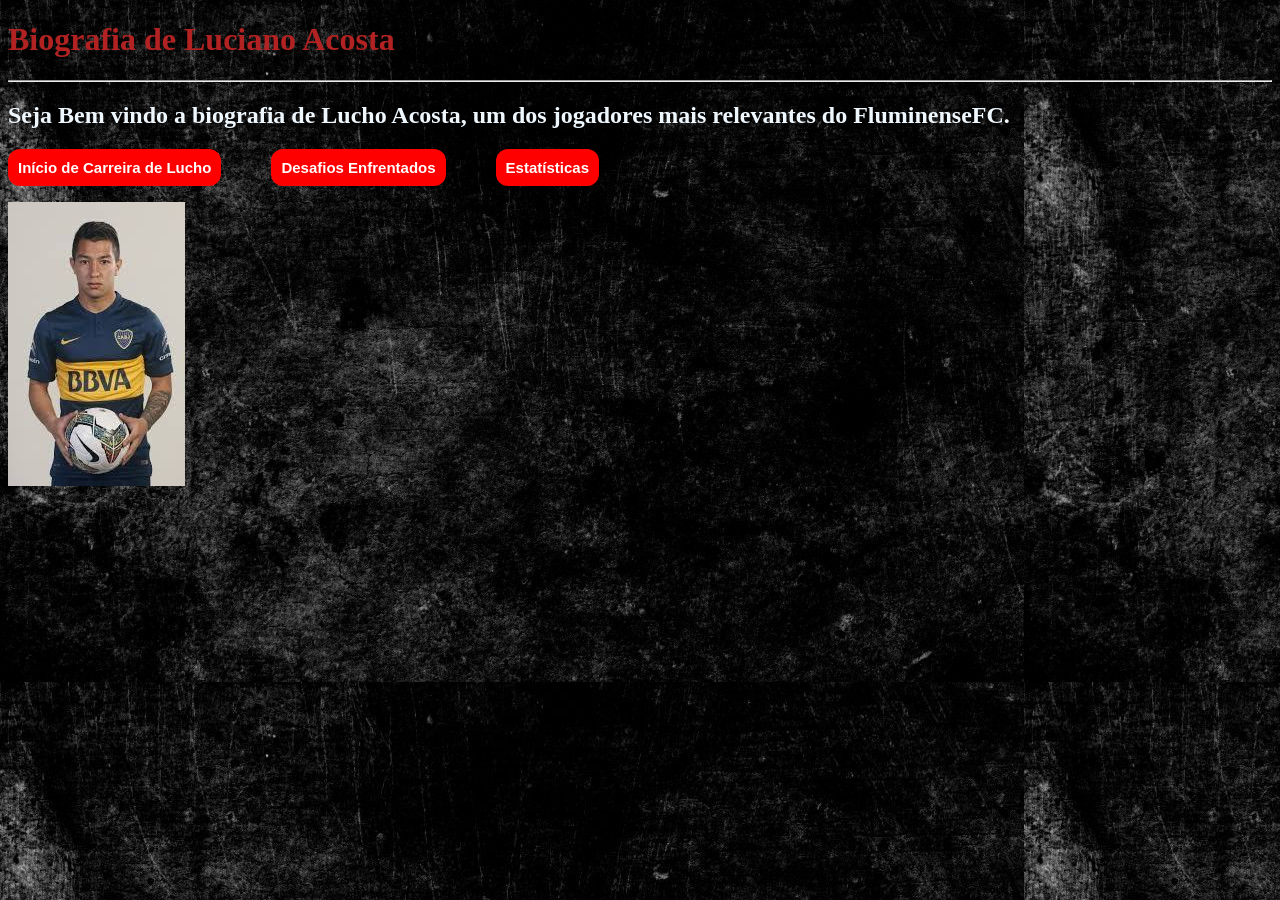
<file: index.html>
<!DOCTYPE html>
<html lang="pt-BR">

<head>
    <meta charset="UTF-8">
    <meta name="viewport" content="width=device-width, initial-scale=1.0">
    <title>Exercício1</title>
    <h1 style="color: firebrick;">Biografia de Luciano Acosta</h1>
    <hr>
    <h2 style="color: aliceblue;">Seja Bem vindo a biografia de Lucho Acosta, um dos jogadores mais relevantes do
        FluminenseFC.</h2>
    <div class="buttons">
    <link rel="stylesheet" href="script.css">
        <a href="início.html">
            <button class="one">Início de Carreira de Lucho</button></a>
        <link rel="stylesheet" href="script.css">
        <a href="jdesafios.html">
            <button class="two">Desafios Enfrentados</button>
            <link rel="stylesheet" href="script.css">
            <a href="estatisticas.html">
                <button class="three">Estatísticas</button>
    </div>
</head>

<body style="background:url('./images/texturapreta.jpg')">
    <p><img src="images/acostaboca.jpg" alt="Acosta" class="foto1"></p>
    <script src="script.css"></script>
</body>

</html>
</file>
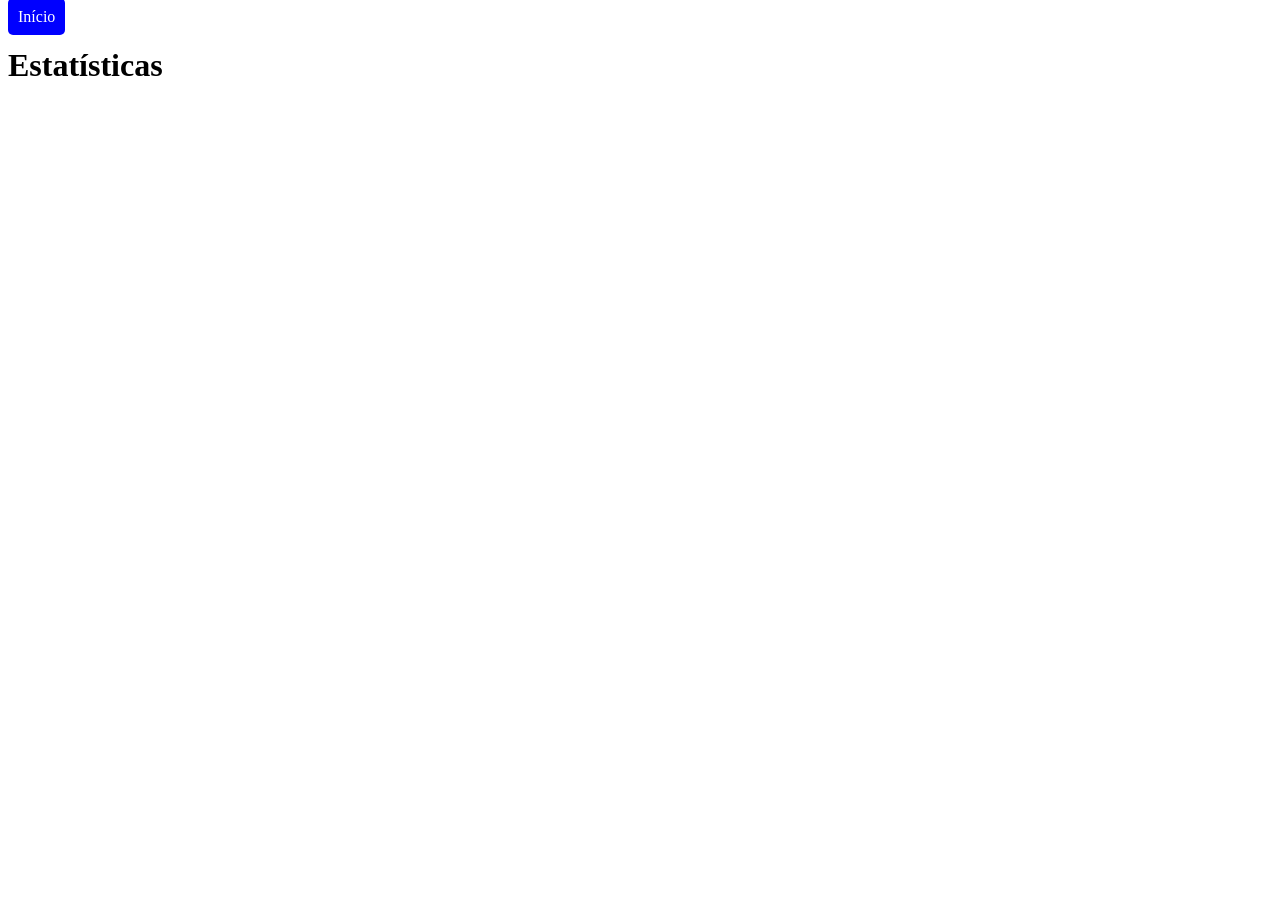
<file: estatisticas.html>
<!DOCTYPE html>
<html lang="pt-BR">
<head>
    <meta charset="UTF-8">
    <meta name="viewport" content="width=device-width, initial-scale=1.0">
    <title>Estatísticas</title>
    <a href="index.html"
        style="padding: 10px; background-color: blue; color: white; text-decoration: none; border-radius: 5px;">
        Início</a>
</head>
<h1>Estatísticas</h1>
<body>
    
</body>
</html>
</file>
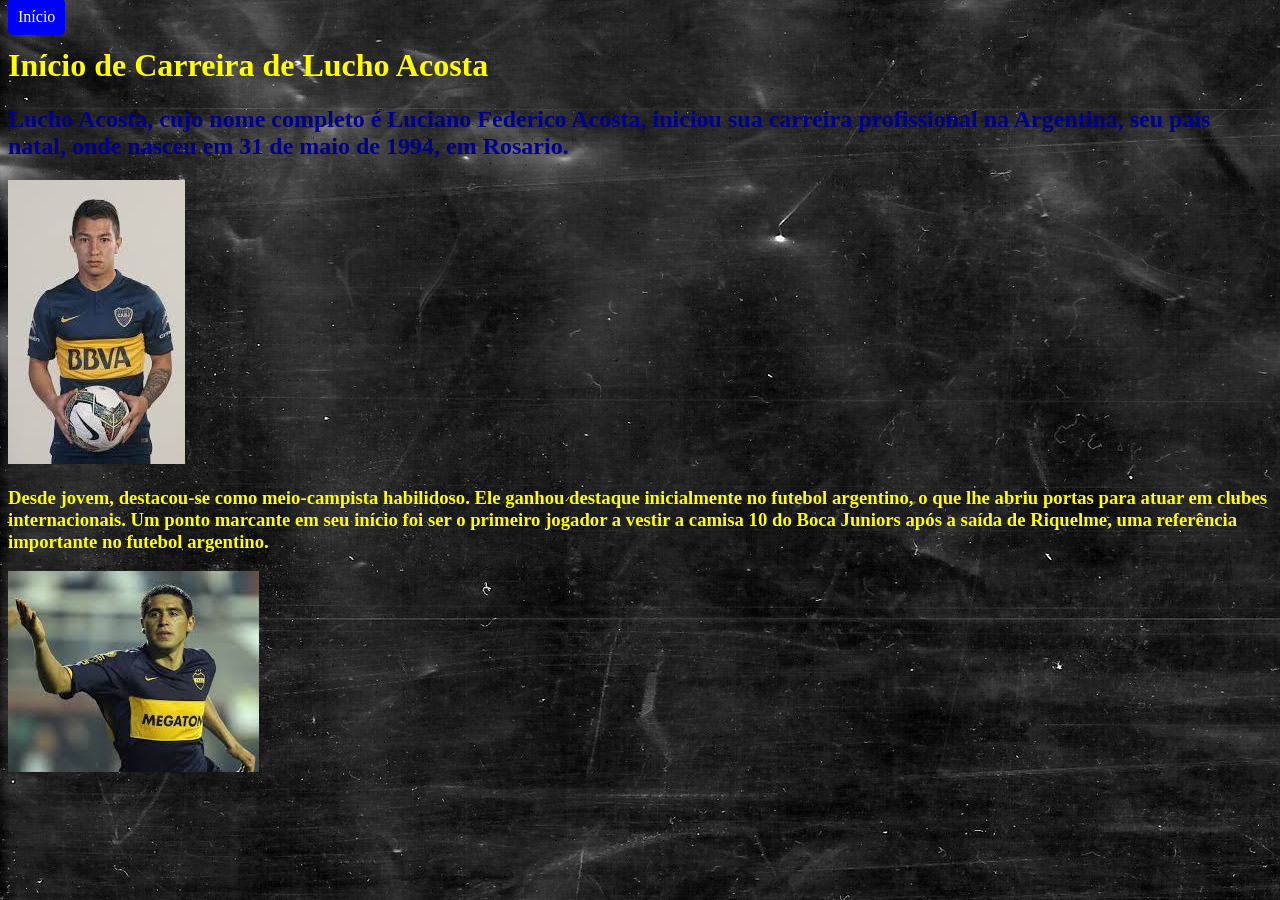
<file: início.html>
<!DOCTYPE html>
<html lang="pt-BR">
<head>
    <meta charset="UTF-8">
    <meta name="viewport" content="width=device-width, initial-scale=1.0">
    <title>Lucho Acosta</title> <a href="index.html"
        style="padding: 10px; background-color: blue; color: white; text-decoration: none; border-radius: 5px;">
        Início</a>
</head>
<H1 style="color: yellow;">Início de Carreira de Lucho Acosta</H1>
<h2 style="color: darkblue;">Lucho Acosta, cujo nome completo é Luciano Federico Acosta, iniciou sua carreira profissional na Argentina, seu país natal, onde nasceu em 31 de maio de 1994, em Rosario.</h2>
<p><img src="images/acostaboca.jpg" alt="AcostinhaNobocajuniors"></p>
<body style="background:url('./images/fundo2.jpg')">
  <h3 style="color: yellow;">Desde jovem, destacou-se como meio-campista habilidoso. Ele ganhou destaque inicialmente no futebol argentino, o que lhe abriu portas para atuar em clubes internacionais. Um ponto marcante em seu início foi ser o primeiro jogador a vestir a camisa 10 do Boca Juniors após a saída de Riquelme, uma referência importante no futebol argentino.</h3>
  <p><img src="images/riquelme.jpg" alt=""></p>

</body>
</html>
</file>
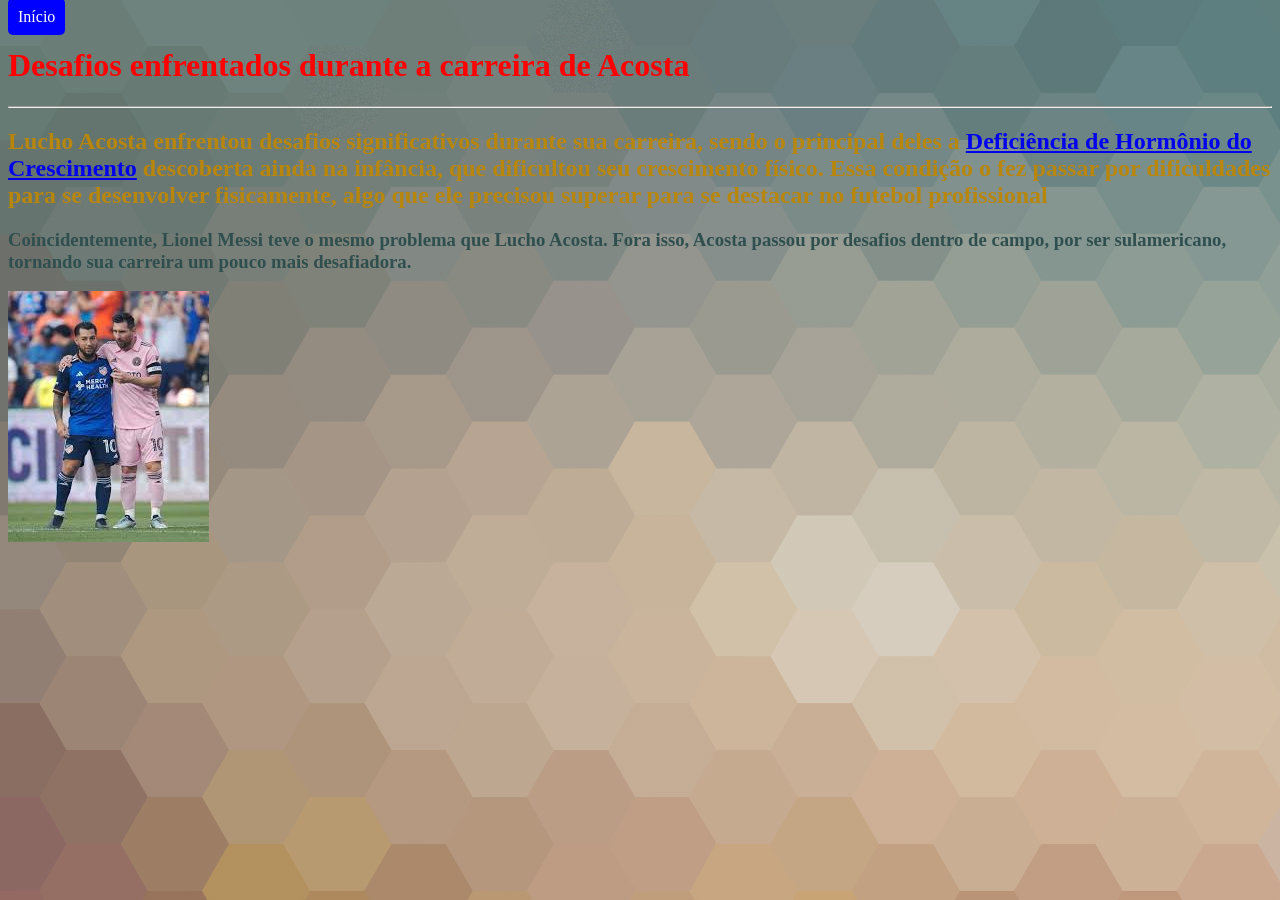
<file: jdesafios.html>
<!DOCTYPE html>
<html lang="pt-BR">

<head>
    <meta charset="UTF-8">
    <meta name="viewport" content="width=device-width, initial-scale=1.0">
    <title>Desafios</title>
    <a href="index.html"
        style="padding: 10px; background-color: blue; color: white; text-decoration: none; border-radius: 5px;">
        Início</a>
</head>
<h1 style="color: red;">Desafios enfrentados durante a carreira de Acosta</h1>
<hr>
<h2 style="color: darkgoldenrod;">Lucho Acosta enfrentou desafios significativos durante sua carreira, sendo o principal
    deles a <a
        href="https://www.msdmanuals.com/pt/casa/problemas-de-saúde-infantil/distúrbios-hormonais-em-crianças/deficiência-de-hormônio-do-crescimento-em-crianças" target="_blank">Deficiência
        de Hormônio do Crescimento</a>
    </a> descoberta ainda na infância, que dificultou seu crescimento físico. Essa condição o fez passar por
    dificuldades para se desenvolver fisicamente, algo que ele precisou superar para se destacar no futebol profissional
</h2>

<body>

    <body style="background:url('./images/Hexagon-4.jpg')"></body>
    <h3 style="color: darkslategray;">Coincidentemente, Lionel Messi teve o mesmo problema que Lucho Acosta. Fora isso,
        Acosta passou por desafios dentro de campo, por ser sulamericano, tornando sua carreira um pouco mais
        desafiadora.</h3>
    <p><img src="images/messieacosta.jpg" alt="Messi e Acosta"></p>
</body>

</html>
</file>
<file: script.css>
/* Botão de Início de Carreira */
.one {
    padding: 10px;
    font-size: 15px;
    font-weight: 600;
    background-color: red;
    color: white;
    border: none;
    border-radius: 12px;
    cursor: pointer;
    transition: all 0.3s ease;
}
.one:hover {
    background-color: rgb(0, 0, 254);
    transform: translateY(-3px);
}
.one:focus {
    outline: none;
    box-shadow: 0 0 0 3px rgba(0, 0, 254, 0.5);
}
    /* Botão de Desafios */
    .two {
    padding-right: 600px;
    padding: 10px;
    font-size: 15px;
    font-weight: 600;
    background-color: red;
    color: white;
    border: none;
    border-radius: 12px;
    cursor: pointer;
    transition: all 0.3s ease;
}

.two:hover {
    background-color: rgb(0, 0, 254);
    transform: translateY(-3px);
}
.two:focus {
    outline: none;
    box-shadow: 0 0 0 3px rgba(0, 0, 254, 0.5);
}
/*Botão de Estatísticas*/
    .three {
    padding-right: 600px;
    padding: 10px;
    font-size: 15px;
    font-weight: 600;
    background-color: red;
    color: white;
    border: none;
    border-radius: 12px;
    cursor: pointer;
    transition: all 0.3s ease;
}
.three:hover {
    background-color: rgb(0, 0, 254);
    transform: translateY(-3px);
}
.three:focus {
    outline: none;
    box-shadow: 0 0 0 3px rgba(0, 0, 254, 0.5);
}
.buttons {
    display: flex;
    gap: 50px;
}
</file>
